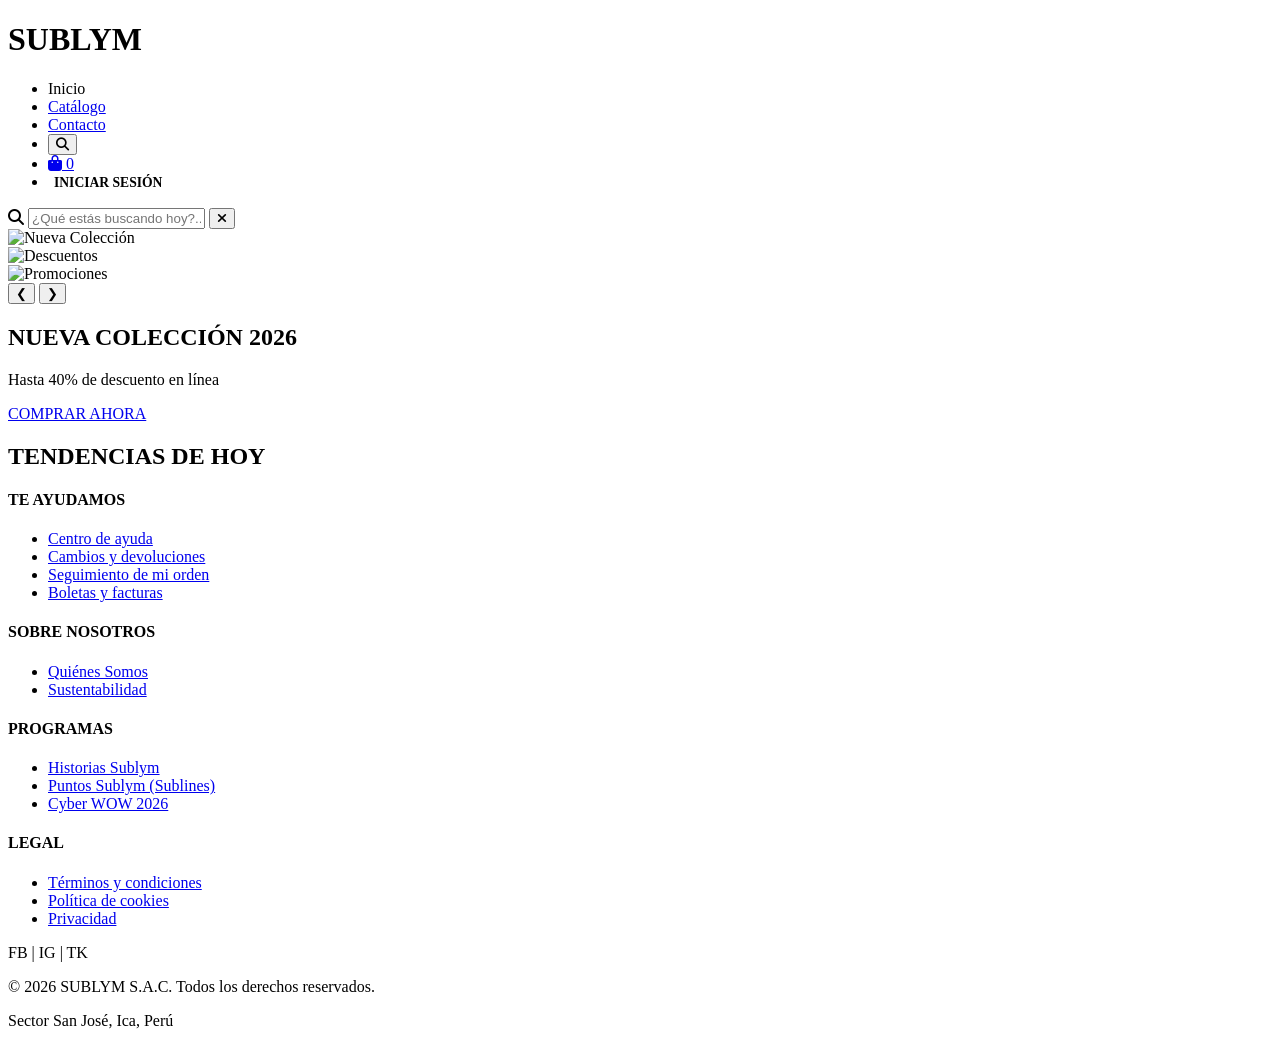
<file: index.html>
<!DOCTYPE html>
<html lang="es" xmlns:th="http://www.thymeleaf.org">
<head>
    <meta charset="UTF-8">
    <meta name="viewport" content="width=device-width, initial-scale=1.0">
    <title>Sublym</title>
    <link rel="stylesheet" th:href="index.css">
    <link rel="preconnect" href="https://fonts.googleapis.com">
    <link rel="preconnect" href="https://fonts.gstatic.com" crossorigin>
    <link href="https://fonts.googleapis.com/css2?family=Inter:wght@300;400;600&family=Montserrat:wght@700;800;900&display=swap" rel="stylesheet">
    <link rel="stylesheet" href="https://cdnjs.cloudflare.com/ajax/libs/font-awesome/6.4.0/css/all.min.css">
</head>
<body>
    <header>
        <div class="header-container">
            <a th:href="@{/}" class="logo-link">
                <h1>SUBLYM</h1>
            </a>
            <nav>
                <ul>
                    <li><a th:href="@{/}">Inicio</a></li>
                    <li><a href="#">Catálogo</a></li>
                    <li><a href="#">Contacto</a></li>
                    <li class="nav-accion-item">
                        <button id="btn-abrir-buscador" class="icon-btn" aria-label="Buscar">
                            <i class="fa-solid fa-magnifying-glass"></i>
                        </button>
                    </td>
                    <li>
                        <a href="#" class="nav-carrito">
                            <i class="fa-solid fa-bag-shopping"></i>
                            <span id="cart-count">0</span>
                        </a>
                    </li>
                    <li id="menu-sesion-item">
                        <button id="btn-abrir-login" style="background:transparent; border:none; cursor:pointer; font-weight:600; text-transform:uppercase; font-size:0.85rem; font-family: inherit;">Iniciar Sesión</button>
                    </li>
                </ul>
            </nav>
        </div>
        <div id="barra-busqueda-desplegable" class="search-overlay-bar">
            <div class="search-inner-container">
                <i class="fa-solid fa-magnifying-glass search-input-icon"></i>
                <input type="text" id="inputBuscador" placeholder="¿Qué estás buscando hoy?...">
                <button id="btn-cerrar-buscador" class="close-search-btn">
                    <i class="fa-solid fa-xmark"></i>
                </button>
            </div>
        </div>
    </header>

    <section class="carrusel-container">
        <div class="carrusel-pista">
            <div class="carrusel-item">
                <picture>
                    <source media="(max-width: 768px)" th:srcset="@{/Imagenes/carrusel1m.png}">
                    <img th:src="@{/Imagenes/carrusel1.png}" alt="Nueva Colección">
                </picture>
            </div>
            <div class="carrusel-item">
                <picture>
                    <source media="(max-width: 768px)" th:srcset="@{/Imagenes/carrusel2m.png}">
                    <img th:src="@{/Imagenes/carrusel2.png}" alt="Descuentos">
                </picture>
            </div>
            <div class="carrusel-item">
                <picture>
                    <source media="(max-width: 768px)" th:srcset="@{/Imagenes/carrusel3m.png}">
                    <img th:src="@{/Ima-genes/carrusel3.png}" alt="Promociones">
                </picture>
            </div>
        </div>
        <button class="flecha anterior">&#10094;</button>
        <button class="flecha siguiente">&#10095;</button>
    </section>

    <main>
        <section class="hero">
            <div class="hero-contenido">
                <h2 class="hero-titulo">NUEVA COLECCIÓN 2026</h2>
                <p class="hero-subtitulo">Hasta 40% de descuento en línea</p>
                <a href="#" class="hero-boton">COMPRAR AHORA</a>
            </div>
        </section>

        <h2 class="titulo-seccion">TENDENCIAS DE HOY</h2>
        <section id="contenedor-tendencias" class="productos-destacados">
        </section>
    </main>

    <div id="modal-auth" class="modal" style="display: none;">
        <div class="modal-contenido">
            <span id="btn-cerrar-modal" class="close-btn">&times;</span>
            
            <div id="seccion-login">
                <h2>Iniciar Sesión</h2>
                <form id="form-login">
                    <div class="form-group">
                        <label>Correo Electrónico</label>
                        <input type="email" id="login-correo" required>
                    </div>
                    <div class="form-group">
                        <label>Contraseña</label>
                        <input type="password" id="login-contrasenia" required>
                    </div>
                    <button type="submit" class="btn-submit">Ingresar</button>
                </form>
                <p class="cambio-auth">¿No tienes cuenta? <span id="link-ir-registro">Regístrate</span></p>
            </div>

            <div id="seccion-registro" style="display: none;">
                <h2>Registrarse</h2>
                <form th:action="@{/auth/registro}" method="POST">
                    <div class="form-group">
                        <label>Nombre Completo</label>
                        <input type="text" name="nombre" required>
                    </div>
                    <div class="form-group">
                        <label>Correo Electrónico</label>
                        <input type="email" name="correo" required>
                    </div>
                    <div class="form-group">
                        <label>Contraseña</label>
                        <input type="password" name="contrasenia" required>
                    </div>
                    <button type="submit" class="btn-submit">Crear Cuenta</button>
                </form>
                <p class="cambio-auth">¿Ya tienes cuenta? <span id="link-ir-login">Inicia Sesión</span></p>
            </div>

            <div id="seccion-2fa" style="display: none;">
                <h2>Autenticación de 2 Pasos</h2>
                <p>Se ha enviado un código de verificación a su consola del servidor.</p>
                <form id="form-2fa">
                    <div class="form-group">
                        <label>Código de Seguridad (6 dígitos)</label>
                        <input type="text" id="token-2fa" maxlength="6" required>
                    </div>
                    <button type="submit" class="btn-submit">Verificar Código</button>
                </form>
            </div>
        </div>
    </div>

    <footer>
        <div class="footer-container">
            <div class="footer-col">
                <h4>TE AYUDAMOS</h4>
                <ul>
                    <li><a href="#">Centro de ayuda</a></li>
                    <li><a href="#">Cambios y devoluciones</a></li>
                    <li><a href="#">Seguimiento de mi orden</a></li>
                    <li><a href="#">Boletas y facturas</a></li>
                </ul>
            </div>
            <div class="footer-col">
                <h4>SOBRE NOSOTROS</h4>
                <ul>
                    <li><a href="#">Quiénes Somos</a></li>
                    <li><a href="#">Sustentabilidad</a></li>
                </ul>
            </div>
            <div class="footer-col">
                <h4>PROGRAMAS</h4>
                <ul>
                    <li><a href="#">Historias Sublym</a></li>
                    <li><a href="#">Puntos Sublym (Sublines)</a></li>
                    <li><a href="#">Cyber WOW 2026</a></li>
                </ul>
            </div>
            <div class="footer-col">
                <h4>LEGAL</h4>
                <ul>
                    <li><a href="#">Términos y condiciones</a></li>
                    <li><a href="#">Política de cookies</a></li>
                    <li><a href="#">Privacidad</a></li>
                </ul>
                <div class="redes-sociales">
                    <span>FB</span> | <span>IG</span> | <span>TK</span>
                </div>
            </div>
        </div>
        <div class="footer-bottom">
            <p>&copy; 2026 SUBLYM S.A.C. Todos los derechos reservados.</p>
            <p>Sector San José, Ica, Perú</p>
        </div>
    </footer>
</body>
</html>
</file>
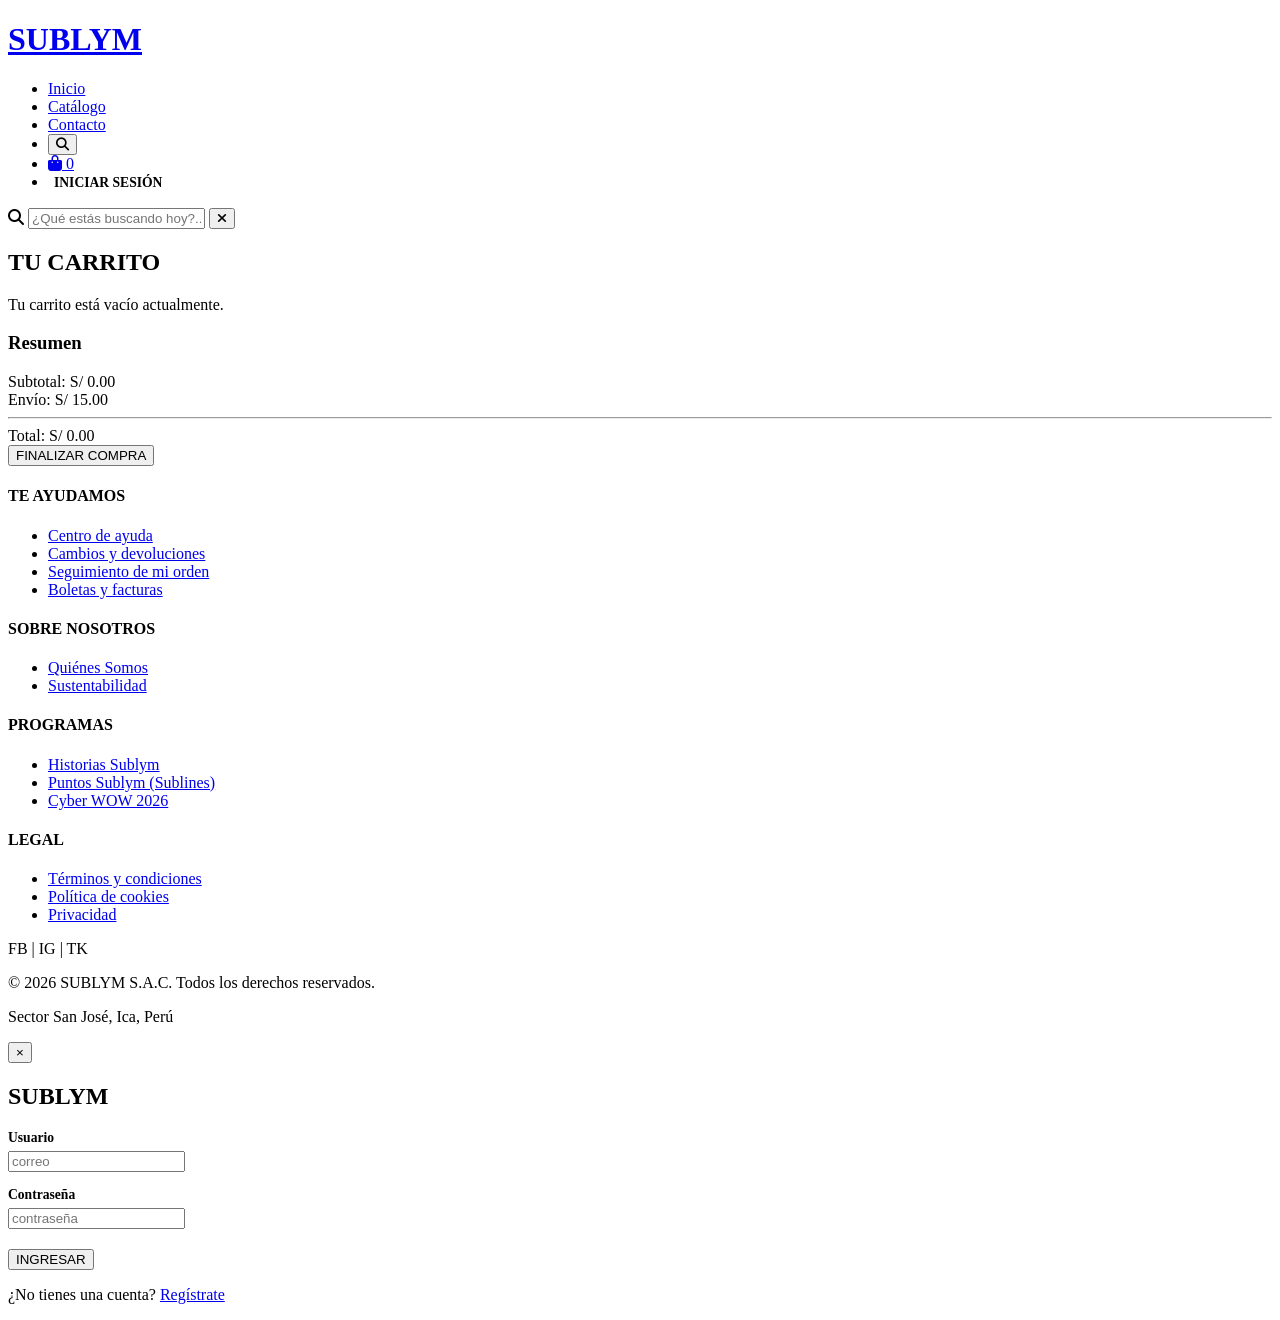
<file: carrito.html>
<!DOCTYPE html>
<html lang="es">
<head>
    <meta charset="UTF-8">
    <meta name="viewport" content="width=device-width, initial-scale=1.0">
    <title>Mi Carrito | SUBLYM</title>
    <link rel="stylesheet" href="estilo.css">


    <link href="https://fonts.googleapis.com/css2?family=Inter:wght@300;400;600&family=Montserrat:wght@700;800;900&display=swap" rel="stylesheet">

    <link rel="stylesheet" href="https://cdnjs.cloudflare.com/ajax/libs/font-awesome/6.4.0/css/all.min.css">
</head>
<body>

<header>
    <div class="header-container">
        <a href="index.html" class="logo-link">
            <h1>SUBLYM</h1>
        </a>

        <nav>
            <ul>
                <li><a href="index.html">Inicio</a></li>
                <li><a href="categorias.html">Catálogo</a></li>
                <li><a href="contacto.html">Contacto</a></li>

                <li class="nav-accion-item">
                    <button id="btn-abrir-buscador" class="icon-btn" aria-label="Buscar">
                        <i class="fa-solid fa-magnifying-glass"></i>
                    </button>
                </li>

                <li>
                    <a href="carrito.html" class="nav-carrito">
                        <i class="fa-solid fa-bag-shopping"></i>
                        <span id="cart-count">0</span>
                    </a>
                </li>
                <li id="menu-sesion-item">
    <button id="btn-abrir-login" style="background:transparent; border:none; cursor:pointer; font-weight:600; text-transform:uppercase; 
    font-size:0.85rem; font-family: inherit;">Iniciar Sesión</button></li>
            </ul>
        </nav>
    </div>

    <div id="barra-busqueda-desplegable" class="search-overlay-bar">
        <div class="search-inner-container">
            <i class="fa-solid fa-magnifying-glass search-input-icon"></i>
            <input
                type="text"
                id="inputBuscador"
                placeholder="¿Qué estás buscando hoy?...">
            <button id="btn-cerrar-buscador" class="close-search-btn">
                <i class="fa-solid fa-xmark"></i>
            </button>
        </div>
    </div>
</header>


<main class="carrito-main">
    <h2>TU CARRITO</h2>

    <div class="carrito-container">
        <div id="items-carrito">
            <p class="carrito-vacio">
                Tu carrito está vacío actualmente.
            </p>
        </div>

        <div class="resumen-compra">
            <h3>Resumen</h3>

            <div class="fila-resumen">
                <span>Subtotal:</span>
                <span id="subtotal">S/ 0.00</span>
            </div>

            <div class="fila-resumen">
                <span>Envío:</span>
                <span>S/ 15.00</span>
            </div>

            <hr>

            <div class="fila-resumen total">
                <span>Total:</span>
                <span id="total-final">S/ 0.00</span>
            </div>

            <button class="btn-pagar">FINALIZAR COMPRA</button>
        </div>
    </div>
</main>


<footer>
    <div class="footer-container">
        <div class="footer-col">
            <h4>TE AYUDAMOS</h4>
            <ul>
                <li><a href="#">Centro de ayuda</a></li>
                <li><a href="#">Cambios y devoluciones</a></li>
                <li><a href="#">Seguimiento de mi orden</a></li>
                <li><a href="#">Boletas y facturas</a></li>
            </ul>
        </div>

        <div class="footer-col">
            <h4>SOBRE NOSOTROS</h4>
            <ul>
                <li><a href="#">Quiénes Somos</a></li>
                <li><a href="#">Sustentabilidad</a></li>
            </ul>
        </div>

        <div class="footer-col">
            <h4>PROGRAMAS</h4>
            <ul>
                <li><a href="#">Historias Sublym</a></li>
                <li><a href="#">Puntos Sublym (Sublines)</a></li>
                <li><a href="#">Cyber WOW 2026</a></li>
            </ul>
        </div>

        <div class="footer-col">
            <h4>LEGAL</h4>
            <ul>
                <li><a href="#">Términos y condiciones</a></li>
                <li><a href="#">Política de cookies</a></li>
                <li><a href="#">Privacidad</a></li>
            </ul>

            <div class="redes-sociales">
                <span>FB</span> | <span>IG</span> | <span>TK</span>
            </div>
        </div>
    </div>

    <div class="footer-bottom">
        <p>&copy; 2026 SUBLYM S.A.C. Todos los derechos reservados.</p>
        <p>Sector San José, Ica, Perú</p>
    </div>
</footer>
<div id="modal-login" class="modal-overlay">
    <div class="modal-content">
        <button id="btn-cerrar-modal" class="close-modal-btn">&times;</button>
        
        <h2>SUBLYM</h2>
        
        <form id="form-login-modal">
            <div style="margin-bottom: 15px; text-align: left;">
                <label style="display:block; margin-bottom:5px; font-weight:600; font-size:0.85rem;">Usuario</label>
                <input type="text" id="modal-username" placeholder="correo" required>
            </div>
            <div style="margin-bottom: 20px; text-align: left;">
                <label style="display:block; margin-bottom:5px; font-weight:600; font-size:0.85rem;">Contraseña</label>
                <input type="password" id="modal-password" placeholder="contraseña" required>
            </div>
            
            <button type="submit" class="btn-ingresar-premium">INGRESAR</button>
            
            <p class="texto-registro-modal">
                ¿No tienes una cuenta? <a href="#" id="link-registrar-simulado" onclick="alert('Todavia no hay eso :V')">Regístrate</a>
            </p>
        </form>
        
        <p id="modal-error-login" style="color: #ef4444; font-size: 0.85rem; margin-top: 15px; display: none;">Credenciales incorrectas.</p>
    </div>
</div>

<script src="script.js"></script>

</body>
</html>
</file>
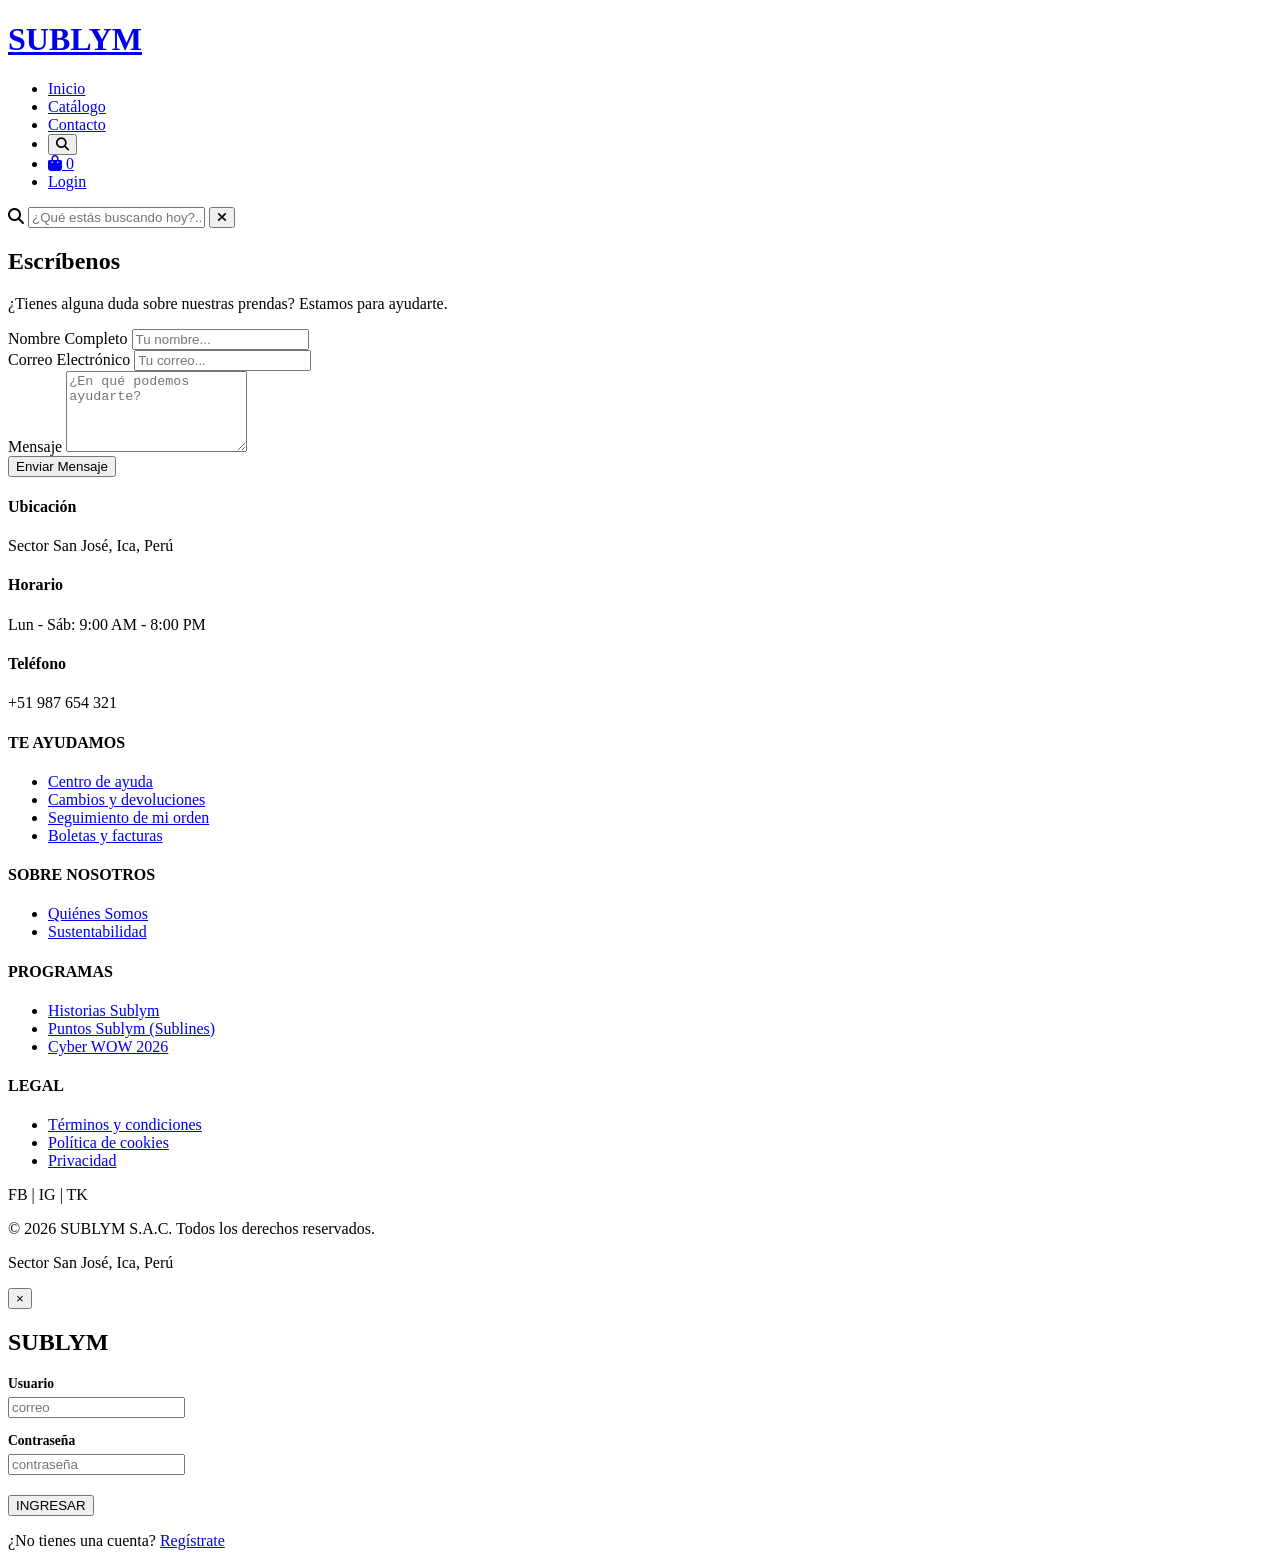
<file: contacto.html>
<!DOCTYPE html>
<html lang="es">
<head>
    <meta charset="UTF-8">
    <meta name="viewport" content="width=device-width, initial-scale=1.0">
    <title>Contáctanos | SUBLYM</title>
    <link rel="stylesheet" href="estilo.css">

    <link rel="preconnect" href="https://fonts.googleapis.com">
    <link rel="preconnect" href="https://fonts.gstatic.com" crossorigin>
    <link href="https://fonts.googleapis.com/css2?family=Inter:wght@300;400;600&family=Montserrat:wght@700;800;900&display=swap" rel="stylesheet">

  
    <link rel="stylesheet" href="https://cdnjs.cloudflare.com/ajax/libs/font-awesome/6.4.0/css/all.min.css">
</head>
<body>


<header>
    <div class="header-container">
        <a href="index.html" class="logo-link">
            <h1>SUBLYM</h1>
        </a>

        <nav>
            <ul>
                <li><a href="index.html">Inicio</a></li>
                <li><a href="categorias.html">Catálogo</a></li>
                <li><a href="contacto.html">Contacto</a></li>

                <li class="nav-accion-item">
                    <button id="btn-abrir-buscador" class="icon-btn" aria-label="Buscar">
                        <i class="fa-solid fa-magnifying-glass"></i>
                    </button>
                </li>

                <li>
                    <a href="carrito.html" class="nav-carrito">
                        <i class="fa-solid fa-bag-shopping"></i>
                        <span id="cart-count">0</span>
                    </a>
                </li>
                 <li><a href="login.html">Login</a></li>
            </ul>
        </nav>
    </div>


    <div id="barra-busqueda-desplegable" class="search-overlay-bar">
        <div class="search-inner-container">
            <i class="fa-solid fa-magnifying-glass search-input-icon"></i>
            <input
                type="text"
                id="inputBuscador"
                placeholder="¿Qué estás buscando hoy?...">
            <button id="btn-cerrar-buscador" class="close-search-btn">
                <i class="fa-solid fa-xmark"></i>
            </button>
        </div>
    </div>
</header>


<main class="main-contacto">
    <section class="contacto-container">
        <h2>Escríbenos</h2>

        <p class="contacto-descripcion">
            ¿Tienes alguna duda sobre nuestras prendas? Estamos para ayudarte.
        </p>

        <form action="#">
            <div class="form-group">
                <label for="nombre">Nombre Completo</label>
                <input
                    type="text"
                    id="nombre"
                    placeholder="Tu nombre..."
                    required>
            </div>

            <div class="form-group">
                <label for="email">Correo Electrónico</label>
                <input
                    type="email"
                    id="email"
                    placeholder="Tu correo..."
                    required>
            </div>

            <div class="form-group">
                <label for="mensaje">Mensaje</label>
                <textarea
                    id="mensaje"
                    rows="5"
                    placeholder="¿En qué podemos ayudarte?"></textarea>
            </div>

            <button type="submit">Enviar Mensaje</button>
        </form>

        <div class="info-tienda">
            <div>
                <h4>Ubicación</h4>
                <p>Sector San José, Ica, Perú</p>
            </div>

            <div>
                <h4>Horario</h4>
                <p>Lun - Sáb: 9:00 AM - 8:00 PM</p>
            </div>

            <div>
                <h4>Teléfono</h4>
                <p>+51 987 654 321</p>
            </div>
        </div>
    </section>
</main>


<footer>
    <div class="footer-container">
        <div class="footer-col">
            <h4>TE AYUDAMOS</h4>
            <ul>
                <li><a href="#">Centro de ayuda</a></li>
                <li><a href="#">Cambios y devoluciones</a></li>
                <li><a href="#">Seguimiento de mi orden</a></li>
                <li><a href="#">Boletas y facturas</a></li>
            </ul>
        </div>

        <div class="footer-col">
            <h4>SOBRE NOSOTROS</h4>
            <ul>
                <li><a href="#">Quiénes Somos</a></li>
                <li><a href="#">Sustentabilidad</a></li>
            </ul>
        </div>

        <div class="footer-col">
            <h4>PROGRAMAS</h4>
            <ul>
                <li><a href="#">Historias Sublym</a></li>
                <li><a href="#">Puntos Sublym (Sublines)</a></li>
                <li><a href="#">Cyber WOW 2026</a></li>
            </ul>
        </div>

        <div class="footer-col">
            <h4>LEGAL</h4>
            <ul>
                <li><a href="#">Términos y condiciones</a></li>
                <li><a href="#">Política de cookies</a></li>
                <li><a href="#">Privacidad</a></li>
            </ul>

            <div class="redes-sociales">
                <span>FB</span> | <span>IG</span> | <span>TK</span>
            </div>
        </div>
    </div>

    <div class="footer-bottom">
        <p>&copy; 2026 SUBLYM S.A.C. Todos los derechos reservados.</p>
        <p>Sector San José, Ica, Perú</p>
    </div>
</footer>
<div id="modal-login" class="modal-overlay">
    <div class="modal-content">
        <button id="btn-cerrar-modal" class="close-modal-btn">&times;</button>
        
        <h2>SUBLYM</h2>
        
        <form id="form-login-modal">
            <div style="margin-bottom: 15px; text-align: left;">
                <label style="display:block; margin-bottom:5px; font-weight:600; font-size:0.85rem;">Usuario</label>
                <input type="text" id="modal-username" placeholder="correo" required>
            </div>
            <div style="margin-bottom: 20px; text-align: left;">
                <label style="display:block; margin-bottom:5px; font-weight:600; font-size:0.85rem;">Contraseña</label>
                <input type="password" id="modal-password" placeholder="contraseña" required>
            </div>
            
            <button type="submit" class="btn-ingresar-premium">INGRESAR</button>
            
            <p class="texto-registro-modal">
                ¿No tienes una cuenta? <a href="#" id="link-registrar-simulado" onclick="alert('Todavia no hay eso :V')">Regístrate</a>
            </p>
        </form>
        
        <p id="modal-error-login" style="color: #ef4444; font-size: 0.85rem; margin-top: 15px; display: none;">Credenciales incorrectas.</p>
    </div>
</div>

<script src="script.js"></script>

</body>
</html>
</file>
<file: index.css>
/* 
   1. CONFIGURACIÓN, VARIABLES Y RESETEO 
 */ 
@import 
url('https://fonts.googleapis.com/css2?family=Inter:wght@300;400;600&family=Montserrat:w 
ght@700;800;900&display=swap'); 

 

:root { 
    --fuente-titulos: 'Montserrat', sans-serif; 
    --fuente-cuerpo: 'Inter', sans-serif; 
    --negro-zara: #111111; 
    --gris-suave: #f5f5f7; 
    --acentos: #ec4899;  
    --texto-secundario: #6e6e73; 
    --shadow-premium: 0 20px 40px rgba(0, 0, 0, 0.06); 
    --transition: all 0.4s cubic-bezier(0.165, 0.84, 0.44, 1); 
} 

 

* { 
    margin: 0; 
    padding: 0; 
    box-sizing: border-box; 
    -webkit-font-smoothing: antialiased; 
} 

 

body { 
    font-family: var(--fuente-cuerpo); 
    background-color: var(--gris-suave); 
    color: var(--negro-zara); 
    line-height: 1.6; 
    overflow-x: hidden; 


} 

 

/*  
   2. HEADER, NAVEGACIÓN Y BUSCADOR DESPLEGABLE 
 */ 
header { 
    background: rgba(255, 255, 255, 0.95); 
    backdrop-filter: blur(20px); 
    position: sticky; 
    top: 0; 
    z-index: 1000; 
    padding: 0; 
    border-bottom: 1px solid rgba(0,0,0,0.06); 
} 

 

.header-container { 
    max-width: 1400px; 
    margin: 0 auto; 
    display: flex; 
    justify-content: space-between; 
    align-items: center; 
    padding: 0 40px; 
    height: 80px; 
} 

 

.logo-link { 
    text-decoration: none; 
    color: var(--negro-zara); 
} 

 

header h1 { 


    font-family: var(--fuente-titulos); 
    font-weight: 900; 
    letter-spacing: 3px; 
    font-size: 1.5rem; 
    margin: 0; 
} 

 

nav ul { 
    list-style: none; 
    display: flex; 
    gap: 30px; 
    align-items: center; 
} 

 

nav a, nav a:visited { 
    text-decoration: none; 
    color: var(--negro-zara); 
    font-weight: 600; 
    font-size: 0.85rem; 
    text-transform: uppercase; 
    letter-spacing: 1.5px; 
    transition: var(--transition); 
} 

 

nav a:hover {  
    color: var(--texto-secundario);  
} 

 

/* Botones de iconos */ 
.icon-btn { 
    background: transparent; 


    border: none; 
    color: var(--negro-zara); 
    font-size: 1.1rem; 
    cursor: pointer; 
    padding: 8px; 
    width: auto; 
    transition: var(--transition); 
    display: flex; 
    align-items: center; 
    justify-content: center; 
} 

 

.icon-btn:hover { 
    background: transparent; 
    color: var(--texto-secundario); 
    transform: scale(1.08); 
} 

 

/* Carrito en barra de navegación */ 
.nav-carrito, .nav-carrito:visited { 
    display: flex; 
    align-items: center; 
    gap: 8px; 
    background: var(--negro-zara); 
    color: #ffffff !important; 
    padding: 10px 18px; 
    border-radius: 30px; 
    font-size: 0.8rem; 
    transition: var(--transition); 
} 

 


.nav-carrito:hover { 
    background: #333333; 
    transform: translateY(-2px); 
} 

 

#cart-count { 
    background: #ffffff; 
    color: var(--negro-zara); 
    font-size: 0.7rem; 
    font-weight: 800; 
    padding: 1px 6px; 
    border-radius: 50%; 
    display: inline-block; 
    min-width: 18px; 
    text-align: center; 
} 

 

/* Overlay de la barra de búsqueda */ 
.search-overlay-bar { 
    position: absolute; 
    top: 100%; 
    left: 0; 
    width: 100%; 
    background: #ffffff; 
    box-shadow: 0 10px 30px rgba(0,0,0,0.08); 
    padding: 15px 40px; 
    display: none; 
    border-top: 1px solid #f0f0f0; 
} 

 

.search-overlay-bar.activo { 


    display: block; 
    animation: slideDown 0.3s ease-out forwards; 
} 

 

.search-inner-container { 
    max-width: 800px; 
    margin: 0 auto; 
    display: flex; 
    align-items: center; 
    position: relative; 
} 

 

.search-input-icon { 
    position: absolute; 
    left: 15px; 
    color: var(--texto-secundario); 
    font-size: 1rem; 
} 

 

#inputBuscador { 
    width: 100%; 
    padding: 12px 50px; 
    border: 1px solid #e2e8f0; 
    border-radius: 30px; 
    outline: none; 
    font-family: var(--fuente-cuerpo); 
    font-size: 0.95rem; 
    background-color: var(--gris-suave); 
    transition: var(--transition); 
} 

 


#inputBuscador:focus { 
    border-color: var(--negro-zara); 
    background-color: #ffffff; 
    box-shadow: 0 0 0 4px rgba(0,0,0,0.03); 
} 

 

.close-search-btn { 
    position: absolute; 
    right: 15px; 
    background: transparent; 
    border: none; 
    color: var(--texto-secundario); 
    font-size: 1.2rem; 
    cursor: pointer; 
    width: auto; 
    padding: 5px; 
} 

 

.close-search-btn:hover { 
    color: var(--negro-zara); 
    background: transparent; 
} 

 

@keyframes slideDown { 
    from { transform: translateY(-10px); opacity: 0; } 
    to { transform: translateY(0); opacity: 1; } 
} 

 

/*  
   3. SECCIÓN HERO PRINCIPAL Y TEXTOS PREMIUM 
 */ 


.hero { 
    height: 75vh; 
    background: linear-gradient(rgba(0, 0, 0, 0.4), rgba(0, 0, 0, 0.4)), 
                url('https://images.unsplash.com/photo-1441986300917-
64674bd600d8?auto=format&fit=crop&q=80&w=2070') center/cover no-repeat; 
    display: flex; 
    align-items: center; 
    justify-content: center; 
    color: white; 
    text-align: center; 
} 

 

.hero-contenido { 
    max-width: 900px; 
    padding: 20px; 
} 

 

.hero-titulo { 
    font-family: var(--fuente-titulos); 
    font-size: 4rem; 
    font-weight: 900; 
    letter-spacing: 2px; 
    margin-bottom: 10px; 
    text-shadow: 2px 2px 8px rgba(0, 0, 0, 0.6); 
    text-transform: uppercase; 
} 

 

.hero-subtitulo { 
    font-size: 1.4rem; 
    font-weight: 400; 
    text-transform: uppercase; 


    letter-spacing: 4px; 
} 

 

.hero-boton { 
    display: inline-block; 
    margin-top: 30px; 
    padding: 16px 45px; 
    background: white; 
    color: black; 
    text-decoration: none; 
    font-weight: 800; 
    text-transform: uppercase; 
    border-radius: 2px; 
    transition: all 0.3s ease; 
} 

 

.hero-boton:hover { 
    background: #111; 
    color: white; 
    transform: translateY(-2px); 
} 

 

/* Variante Hero Container (Mosaico) */ 

 

 

 

 

 

 

 

 

 

 

 

 


/* Mosaico orgánico de imágenes */ 

 

 

 

 

 

 

 

 

.carrusel-pista { 
    display: flex; 
    transition: transform 0.6s cubic-bezier(0.165, 0.84, 0.44, 1); 
    height: 100%; 
} 

 

.carrusel-item { 
    min-width: 100%; 
    position: relative; 
    height: 100%; 
} 

 

/* Asegurar que el contenedor picture ocupe todo el espacio en PC */ 
.carrusel-item picture { 
    display: block; 
    width: 100%; 
    height: 100%; 
} 

 

.carrusel-item img { 
    width: 100%; 
    height: 100%; 
    object-fit: cover; 
    object-position: center; 
    opacity: 1; 


} 

 

.carrusel-info { 
    position: absolute; 
    bottom: 50px; 
    left: 50px; 
    color: white; 
    text-shadow: 0 2px 10px rgba(0,0,0,0.5); 
    z-index: 5; 
} 

 

.flecha { 
    position: absolute; 
    top: 50%; 
    transform: translateY(-50%); 
    background: rgba(255, 255, 255, 0.7); 
    border: none; 
    color: var(--negro-zara); 
    font-size: 1.5rem; 
    padding: 12px 18px; 
    cursor: pointer; 
    z-index: 10; 
    transition: var(--transition); 
    width: auto; 
    border-radius: 4px; 
    box-shadow: 0 4px 12px rgba(0,0,0,0.1); 
} 

 

.flecha:hover {  
    background: var(--negro-zara);  
    color: white; 


} 
.anterior { left: 20px; } 
.siguiente { right: 20px; } 

 

/*  
   7.  GRILLA DE PRODUCTOS (CATÁLOGO) 
 */ 
#catalogo, .catalogo-grid { 
    max-width: 1300px; 
    margin: 0 auto; 
    padding: 60px 20px; 
    display: grid; 
    grid-template-columns: repeat(auto-fit, minmax(260px, 1fr)); 
    gap: 40px; 
} 

 

/* Tarjeta individual de artículo */ 
article { 
    background: #ffffff; 
    border-radius: 8px;  
    padding: 0; 
    display: flex; 
    flex-direction: column; 
    overflow: hidden; 
    transition: transform 0.5s cubic-bezier(0.165, 0.84, 0.44, 1),  
                box-shadow 0.5s cubic-bezier(0.165, 0.84, 0.44, 1); 
} 

 

article:hover { 
    transform: translateY(-10px); 
    box-shadow: 0 30px 60px rgba(0, 0, 0, 0.08); 


} 

 

article img { 
    width: 100%; 
    height: 400px; 
    object-fit: cover; 
    background-color: #f9f9f9; 
    margin-bottom: 0; 
    transition: transform 0.6s cubic-bezier(0.165, 0.84, 0.44, 1); 
} 

 

article:hover img { 
    transform: scale(1.04); 
} 

 

article h3, article .precio, article button { 
    padding: 0 20px; 
} 

 

article h3 { 
    font-family: var(--fuente-cuerpo); 
    font-size: 0.95rem; 
    font-weight: 500; 
    color: #2d2d2d; 
    margin-top: 20px; 
    text-transform: none; 
    letter-spacing: 0.3px; 
} 

 

.precio { 
    font-family: var(--fuente-titulos); 


    font-size: 1.15rem; 
    font-weight: 700; 
    color: var(--negro-zara); 
    margin: 8px 0 20px 0; 
} 

 

article button, .btn-add { 
    background: transparent; 
    color: var(--negro-zara); 
    border: none; 
    border-top: 1px solid #ebebeb; 
    padding: 16px; 
    width: 100%; 
    font-family: var(--fuente-titulos); 
    font-weight: 700; 
    text-transform: uppercase; 
    font-size: 0.75rem; 
    letter-spacing: 1px; 
    cursor: pointer; 
    margin-top: auto; 
    transition: var(--transition); 
} 

 

article button:hover, .btn-add:hover { 
    background: var(--negro-zara); 
    color: #ffffff; 
} 

 

/*  
   9.  FOOTER INSTITUCIONAL 
 */ 


footer { 
    background-color: #1a1a1a; 
    color: #ffffff; 
    padding: 60px 0 20px 0; 
    margin-top: 50px; 
    font-family: var(--fuente-cuerpo); 
} 

 

.footer-container { 
    max-width: 1400px; 
    margin: 0 auto; 
    display: flex; 
    justify-content: space-between; 
    align-items: flex-start; 
    padding: 0 40px; 
    flex-wrap: wrap; 
    gap: 30px; 
} 

 

.footer-col { 
    flex: 1; 
    min-width: 220px; 
} 

 

.footer-col h4 { 
    font-family: var(--fuente-titulos); 
    font-size: 0.85rem; 
    font-weight: 700; 
    margin-bottom: 25px; 
    letter-spacing: 1px; 
    color: #ffffff; 


    text-transform: uppercase; 
} 

 

.footer-col ul { 
    list-style: none; 
    padding: 0; 
    margin: 0; 
} 

 

.footer-col ul li { 
    margin-bottom: 12px; 
} 

 

.footer-col ul li a { 
    color: #b0b0b0; 
    text-decoration: none; 
    font-size: 0.85rem; 
    transition: var(--transition); 
    display: inline-block; 
} 

 

.footer-col ul li a:hover { 
    color: var(--acentos); 
    transform: translateX(3px); 
} 

 

.footer-socials, .redes-sociales { 
    display: flex; 
    gap: 15px; 
    font-family: var(--fuente-titulos); 
    font-size: 0.85rem; 


    font-weight: 700; 
    color: #b0b0b0; 
} 

 

.footer-bottom { 
    max-width: 1400px; 
    margin: 50px auto 0 auto; 
    padding: 20px 40px 0 40px; 
    border-top: 1px solid rgba(255, 255, 255, 0.08); 
    text-align: center; 
} 

 

.footer-bottom p { 
    font-size: 0.75rem; 
    color: #777; 
    margin-bottom: 5px; 
    letter-spacing: 0.5px; 
} 

 

/*  
   11.  MEDIA QUERIES (RESPONSIVIDAD SÓLIDA) 
 */ 
@media (max-width: 1024px) { 
     
@media (max-width: 768px) { 
    .header-container {  
        flex-direction: column;  
        height: auto;  
        padding: 20px;  
        gap: 15px;  
    } 


    nav ul { 
        gap: 15px; 
    } 
    nav a { 
        font-size: 0.75rem; 
        letter-spacing: 0.5px; 
    } 
    .nav-carrito { 
        padding: 8px 12px; 
    } 
    @media (max-width: 480px) { 
     

 

/* Fondo oscuro translúcido que cubre toda la pantalla */ 
.modal-overlay { 
    position: fixed; 
    top: 0; 
    left: 0; 
    width: 100%; 
    height: 100%; 
    background: rgba(0, 0, 0, 0.5); /* Color negro con 50% de transparencia */ 
    backdrop-filter: blur(8px);    /* Desenfoque del fondo (catálogo, inicio, etc.) */ 
    display: flex; 
    justify-content: center; 
    align-items: center; 
    z-index: 9999;                 /* Asegura que esté por encima de absolutamente todo */ 
    opacity: 0; 
    pointer-events: none; 
    transition: all 0.4s ease; 
} 

 


/* Cuando se le añade la clase .activo, se muestra */ 
.modal-overlay.activo { 
    opacity: 1; 
    pointer-events: auto; 
} 

 

/* El cuadro blanco del formulario */ 
.modal-content { 
    background: white; 
    padding: 40px; 
    border-radius: 8px; 
    width: 90%; 
    max-width: 400px; 
    text-align: center; 
    position: relative; 
    transform: translateY(-50px); 
    transition: all 0.4s ease; 
} 

 

/* Animación para que el cuadro baje suavemente al abrirse */ 
.modal-overlay.activo .modal-content { 
    transform: translateY(0); 
} 

 

/* Botón 'X' para cerrar */ 
.close-modal-btn { 
    position: absolute; 
    top: 15px; 
    right: 20px; 
    background: transparent; 
    border: none; 


    font-size: 2rem; 
    cursor: pointer; 
    line-height: 1; 
} 

 

/* --- ESTILOS PREMIUM PARA EL MODAL DE LOGIN --- */ 

 

/* Título principal con máxima negrura y espaciado estilo Zara */ 
.modal-content h2 { 
    font-family: var(--fuente-titulos), 'Arial Black', sans-serif; 
    font-weight: 900; 
    letter-spacing: 3px; 
    font-size: 1.8rem; 
    margin-bottom: 25px; 
    color: #000; 
} 

 

/* Campos de texto redondeados elegantes */ 
.modal-content input[type="text"], 
.modal-content input[type="password"] { 
    width: 100%; 
    padding: 12px 18px; 
    border: 1px solid #ccc; 
    border-radius: 25px;       /* Redondeado moderno */ 
    font-family: inherit; 
    font-size: 0.95rem; 
    outline: none; 
    box-sizing: border-box; 
    transition: border-color 0.3s ease; 
} 

 


.modal-content input:focus { 
    border-color: #000;        /* Se oscurece el borde al escribir */ 
} 

 

/* Botón Ingresar Premium (Súper Redondeado) */ 
.btn-ingresar-premium { 
    background: #000; 
    color: #fff; 
    border: 1px solid #000; 
    width: 100%; 
    padding: 14px; 
    border-radius: 30px;       /* Bordes curvos */ 
    font-family: var(--fuente-titulos), sans-serif; 
    font-weight: 700; 
    font-size: 0.9rem; 
    letter-spacing: 1px; 
    cursor: pointer; 
    transition: all 0.3s ease; 
    margin-top: 10px; 
} 

 

.btn-ingresar-premium:hover { 
    background: #333; 
    border-color: #333; 
} 

 

/* Texto de invitación al registro abajo del botón */ 
.texto-registro-modal { 
    margin-top: 20px; 
    font-size: 0.85rem; 
    color: #666; 


} 

 

.texto-registro-modal a { 
    color: #000; 
    font-weight: 700; 
    text-decoration: underline; 
    transition: color 0.3s ease; 
} 

 

.texto-registro-modal a:hover { 
    color: #555; 
}}}}
</file>
<file: estilo.css>
/* 
   1. CONFIGURACIÓN, VARIABLES Y RESETEO 
 */ 
@import 
url('https://fonts.googleapis.com/css2?family=Inter:wght@300;400;600&family=Montserrat:w 
ght@700;800;900&display=swap'); 

 

:root { 
    --fuente-titulos: 'Montserrat', sans-serif; 
    --fuente-cuerpo: 'Inter', sans-serif; 
    --negro-zara: #111111; 
    --gris-suave: #f5f5f7; 
    --acentos: #ec4899;  
    --texto-secundario: #6e6e73; 
    --shadow-premium: 0 20px 40px rgba(0, 0, 0, 0.06); 
    --transition: all 0.4s cubic-bezier(0.165, 0.84, 0.44, 1); 
} 

 

* { 
    margin: 0; 
    padding: 0; 
    box-sizing: border-box; 
    -webkit-font-smoothing: antialiased; 
} 

 

body { 
    font-family: var(--fuente-cuerpo); 
    background-color: var(--gris-suave); 
    color: var(--negro-zara); 
    line-height: 1.6; 
    overflow-x: hidden; 


} 

 

/*  
   2. HEADER, NAVEGACIÓN Y BUSCADOR DESPLEGABLE 
 */ 
header { 
    background: rgba(255, 255, 255, 0.95); 
    backdrop-filter: blur(20px); 
    position: sticky; 
    top: 0; 
    z-index: 1000; 
    padding: 0; 
    border-bottom: 1px solid rgba(0,0,0,0.06); 
} 

 

.header-container { 
    max-width: 1400px; 
    margin: 0 auto; 
    display: flex; 
    justify-content: space-between; 
    align-items: center; 
    padding: 0 40px; 
    height: 80px; 
} 

 

.logo-link { 
    text-decoration: none; 
    color: var(--negro-zara); 
} 

 

header h1 { 


    font-family: var(--fuente-titulos); 
    font-weight: 900; 
    letter-spacing: 3px; 
    font-size: 1.5rem; 
    margin: 0; 
} 

 

nav ul { 
    list-style: none; 
    display: flex; 
    gap: 30px; 
    align-items: center; 
} 

 

nav a, nav a:visited { 
    text-decoration: none; 
    color: var(--negro-zara); 
    font-weight: 600; 
    font-size: 0.85rem; 
    text-transform: uppercase; 
    letter-spacing: 1.5px; 
    transition: var(--transition); 
} 

 

nav a:hover {  
    color: var(--texto-secundario);  
} 

 

/* Botones de iconos */ 
.icon-btn { 
    background: transparent; 


    border: none; 
    color: var(--negro-zara); 
    font-size: 1.1rem; 
    cursor: pointer; 
    padding: 8px; 
    width: auto; 
    transition: var(--transition); 
    display: flex; 
    align-items: center; 
    justify-content: center; 
} 

 

.icon-btn:hover { 
    background: transparent; 
    color: var(--texto-secundario); 
    transform: scale(1.08); 
} 

 

/* Carrito en barra de navegación */ 
.nav-carrito, .nav-carrito:visited { 
    display: flex; 
    align-items: center; 
    gap: 8px; 
    background: var(--negro-zara); 
    color: #ffffff !important; 
    padding: 10px 18px; 
    border-radius: 30px; 
    font-size: 0.8rem; 
    transition: var(--transition); 
} 

 


.nav-carrito:hover { 
    background: #333333; 
    transform: translateY(-2px); 
} 

 

#cart-count { 
    background: #ffffff; 
    color: var(--negro-zara); 
    font-size: 0.7rem; 
    font-weight: 800; 
    padding: 1px 6px; 
    border-radius: 50%; 
    display: inline-block; 
    min-width: 18px; 
    text-align: center; 
} 

 

/* Overlay de la barra de búsqueda */ 
.search-overlay-bar { 
    position: absolute; 
    top: 100%; 
    left: 0; 
    width: 100%; 
    background: #ffffff; 
    box-shadow: 0 10px 30px rgba(0,0,0,0.08); 
    padding: 15px 40px; 
    display: none; 
    border-top: 1px solid #f0f0f0; 
} 

 

.search-overlay-bar.activo { 


    display: block; 
    animation: slideDown 0.3s ease-out forwards; 
} 

 

.search-inner-container { 
    max-width: 800px; 
    margin: 0 auto; 
    display: flex; 
    align-items: center; 
    position: relative; 
} 

 

.search-input-icon { 
    position: absolute; 
    left: 15px; 
    color: var(--texto-secundario); 
    font-size: 1rem; 
} 

 

#inputBuscador { 
    width: 100%; 
    padding: 12px 50px; 
    border: 1px solid #e2e8f0; 
    border-radius: 30px; 
    outline: none; 
    font-family: var(--fuente-cuerpo); 
    font-size: 0.95rem; 
    background-color: var(--gris-suave); 
    transition: var(--transition); 
} 

 


#inputBuscador:focus { 
    border-color: var(--negro-zara); 
    background-color: #ffffff; 
    box-shadow: 0 0 0 4px rgba(0,0,0,0.03); 
} 

 

.close-search-btn { 
    position: absolute; 
    right: 15px; 
    background: transparent; 
    border: none; 
    color: var(--texto-secundario); 
    font-size: 1.2rem; 
    cursor: pointer; 
    width: auto; 
    padding: 5px; 
} 

 

.close-search-btn:hover { 
    color: var(--negro-zara); 
    background: transparent; 
} 

 

@keyframes slideDown { 
    from { transform: translateY(-10px); opacity: 0; } 
    to { transform: translateY(0); opacity: 1; } 
} 

 

/*  
   3. SECCIÓN HERO PRINCIPAL Y TEXTOS PREMIUM 
 */ 


.hero { 
    height: 75vh; 
    background: linear-gradient(rgba(0, 0, 0, 0.4), rgba(0, 0, 0, 0.4)), 
                url('https://images.unsplash.com/photo-1441986300917-
64674bd600d8?auto=format&fit=crop&q=80&w=2070') center/cover no-repeat; 
    display: flex; 
    align-items: center; 
    justify-content: center; 
    color: white; 
    text-align: center; 
} 

 

.hero-contenido { 
    max-width: 900px; 
    padding: 20px; 
} 

 

.hero-titulo { 
    font-family: var(--fuente-titulos); 
    font-size: 4rem; 
    font-weight: 900; 
    letter-spacing: 2px; 
    margin-bottom: 10px; 
    text-shadow: 2px 2px 8px rgba(0, 0, 0, 0.6); 
    text-transform: uppercase; 
} 

 

.hero-subtitulo { 
    font-size: 1.4rem; 
    font-weight: 400; 
    text-transform: uppercase; 


    letter-spacing: 4px; 
} 

 

.hero-boton { 
    display: inline-block; 
    margin-top: 30px; 
    padding: 16px 45px; 
    background: white; 
    color: black; 
    text-decoration: none; 
    font-weight: 800; 
    text-transform: uppercase; 
    border-radius: 2px; 
    transition: all 0.3s ease; 
} 

 

.hero-boton:hover { 
    background: #111; 
    color: white; 
    transform: translateY(-2px); 
} 

 

/* Variante Hero Container (Mosaico) */ 

 

 

 

 

 

 

 

 

 

 

 

 


/* Mosaico orgánico de imágenes */ 

 

 

 

 

 

 

 

 

.carrusel-pista { 
    display: flex; 
    transition: transform 0.6s cubic-bezier(0.165, 0.84, 0.44, 1); 
    height: 100%; 
} 

 

.carrusel-item { 
    min-width: 100%; 
    position: relative; 
    height: 100%; 
} 

 

/* Asegurar que el contenedor picture ocupe todo el espacio en PC */ 
.carrusel-item picture { 
    display: block; 
    width: 100%; 
    height: 100%; 
} 

 

.carrusel-item img { 
    width: 100%; 
    height: 100%; 
    object-fit: cover; 
    object-position: center; 
    opacity: 1; 


} 

 

.carrusel-info { 
    position: absolute; 
    bottom: 50px; 
    left: 50px; 
    color: white; 
    text-shadow: 0 2px 10px rgba(0,0,0,0.5); 
    z-index: 5; 
} 

 

.flecha { 
    position: absolute; 
    top: 50%; 
    transform: translateY(-50%); 
    background: rgba(255, 255, 255, 0.7); 
    border: none; 
    color: var(--negro-zara); 
    font-size: 1.5rem; 
    padding: 12px 18px; 
    cursor: pointer; 
    z-index: 10; 
    transition: var(--transition); 
    width: auto; 
    border-radius: 4px; 
    box-shadow: 0 4px 12px rgba(0,0,0,0.1); 
} 

 

.flecha:hover {  
    background: var(--negro-zara);  
    color: white; 


} 
.anterior { left: 20px; } 
.siguiente { right: 20px; } 

 

/*  
   7.  GRILLA DE PRODUCTOS (CATÁLOGO) 
 */ 
#catalogo, .catalogo-grid { 
    max-width: 1300px; 
    margin: 0 auto; 
    padding: 60px 20px; 
    display: grid; 
    grid-template-columns: repeat(auto-fit, minmax(260px, 1fr)); 
    gap: 40px; 
} 

 

/* Tarjeta individual de artículo */ 
article { 
    background: #ffffff; 
    border-radius: 8px;  
    padding: 0; 
    display: flex; 
    flex-direction: column; 
    overflow: hidden; 
    transition: transform 0.5s cubic-bezier(0.165, 0.84, 0.44, 1),  
                box-shadow 0.5s cubic-bezier(0.165, 0.84, 0.44, 1); 
} 

 

article:hover { 
    transform: translateY(-10px); 
    box-shadow: 0 30px 60px rgba(0, 0, 0, 0.08); 


} 

 

article img { 
    width: 100%; 
    height: 400px; 
    object-fit: cover; 
    background-color: #f9f9f9; 
    margin-bottom: 0; 
    transition: transform 0.6s cubic-bezier(0.165, 0.84, 0.44, 1); 
} 

 

article:hover img { 
    transform: scale(1.04); 
} 

 

article h3, article .precio, article button { 
    padding: 0 20px; 
} 

 

article h3 { 
    font-family: var(--fuente-cuerpo); 
    font-size: 0.95rem; 
    font-weight: 500; 
    color: #2d2d2d; 
    margin-top: 20px; 
    text-transform: none; 
    letter-spacing: 0.3px; 
} 

 

.precio { 
    font-family: var(--fuente-titulos); 


    font-size: 1.15rem; 
    font-weight: 700; 
    color: var(--negro-zara); 
    margin: 8px 0 20px 0; 
} 

 

article button, .btn-add { 
    background: transparent; 
    color: var(--negro-zara); 
    border: none; 
    border-top: 1px solid #ebebeb; 
    padding: 16px; 
    width: 100%; 
    font-family: var(--fuente-titulos); 
    font-weight: 700; 
    text-transform: uppercase; 
    font-size: 0.75rem; 
    letter-spacing: 1px; 
    cursor: pointer; 
    margin-top: auto; 
    transition: var(--transition); 
} 

 

article button:hover, .btn-add:hover { 
    background: var(--negro-zara); 
    color: #ffffff; 
} 

 

/*  
   9.  FOOTER INSTITUCIONAL 
 */ 


footer { 
    background-color: #1a1a1a; 
    color: #ffffff; 
    padding: 60px 0 20px 0; 
    margin-top: 50px; 
    font-family: var(--fuente-cuerpo); 
} 

 

.footer-container { 
    max-width: 1400px; 
    margin: 0 auto; 
    display: flex; 
    justify-content: space-between; 
    align-items: flex-start; 
    padding: 0 40px; 
    flex-wrap: wrap; 
    gap: 30px; 
} 

 

.footer-col { 
    flex: 1; 
    min-width: 220px; 
} 

 

.footer-col h4 { 
    font-family: var(--fuente-titulos); 
    font-size: 0.85rem; 
    font-weight: 700; 
    margin-bottom: 25px; 
    letter-spacing: 1px; 
    color: #ffffff; 


    text-transform: uppercase; 
} 

 

.footer-col ul { 
    list-style: none; 
    padding: 0; 
    margin: 0; 
} 

 

.footer-col ul li { 
    margin-bottom: 12px; 
} 

 

.footer-col ul li a { 
    color: #b0b0b0; 
    text-decoration: none; 
    font-size: 0.85rem; 
    transition: var(--transition); 
    display: inline-block; 
} 

 

.footer-col ul li a:hover { 
    color: var(--acentos); 
    transform: translateX(3px); 
} 

 

.footer-socials, .redes-sociales { 
    display: flex; 
    gap: 15px; 
    font-family: var(--fuente-titulos); 
    font-size: 0.85rem; 


    font-weight: 700; 
    color: #b0b0b0; 
} 

 

.footer-bottom { 
    max-width: 1400px; 
    margin: 50px auto 0 auto; 
    padding: 20px 40px 0 40px; 
    border-top: 1px solid rgba(255, 255, 255, 0.08); 
    text-align: center; 
} 

 

.footer-bottom p { 
    font-size: 0.75rem; 
    color: #777; 
    margin-bottom: 5px; 
    letter-spacing: 0.5px; 
} 

 

/*  
   11.  MEDIA QUERIES (RESPONSIVIDAD SÓLIDA) 
 */ 
@media (max-width: 1024px) { 
     
@media (max-width: 768px) { 
    .header-container {  
        flex-direction: column;  
        height: auto;  
        padding: 20px;  
        gap: 15px;  
    } 


    nav ul { 
        gap: 15px; 
    } 
    nav a { 
        font-size: 0.75rem; 
        letter-spacing: 0.5px; 
    } 
    .nav-carrito { 
        padding: 8px 12px; 
    } 
    @media (max-width: 480px) { 
     

 

/* Fondo oscuro translúcido que cubre toda la pantalla */ 
.modal-overlay { 
    position: fixed; 
    top: 0; 
    left: 0; 
    width: 100%; 
    height: 100%; 
    background: rgba(0, 0, 0, 0.5); /* Color negro con 50% de transparencia */ 
    backdrop-filter: blur(8px);    /* Desenfoque del fondo (catálogo, inicio, etc.) */ 
    display: flex; 
    justify-content: center; 
    align-items: center; 
    z-index: 9999;                 /* Asegura que esté por encima de absolutamente todo */ 
    opacity: 0; 
    pointer-events: none; 
    transition: all 0.4s ease; 
} 

 


/* Cuando se le añade la clase .activo, se muestra */ 
.modal-overlay.activo { 
    opacity: 1; 
    pointer-events: auto; 
} 

 

/* El cuadro blanco del formulario */ 
.modal-content { 
    background: white; 
    padding: 40px; 
    border-radius: 8px; 
    width: 90%; 
    max-width: 400px; 
    text-align: center; 
    position: relative; 
    transform: translateY(-50px); 
    transition: all 0.4s ease; 
} 

 

/* Animación para que el cuadro baje suavemente al abrirse */ 
.modal-overlay.activo .modal-content { 
    transform: translateY(0); 
} 

 

/* Botón 'X' para cerrar */ 
.close-modal-btn { 
    position: absolute; 
    top: 15px; 
    right: 20px; 
    background: transparent; 
    border: none; 


    font-size: 2rem; 
    cursor: pointer; 
    line-height: 1; 
} 

 

/* --- ESTILOS PREMIUM PARA EL MODAL DE LOGIN --- */ 

 

/* Título principal con máxima negrura y espaciado estilo Zara */ 
.modal-content h2 { 
    font-family: var(--fuente-titulos), 'Arial Black', sans-serif; 
    font-weight: 900; 
    letter-spacing: 3px; 
    font-size: 1.8rem; 
    margin-bottom: 25px; 
    color: #000; 
} 

 

/* Campos de texto redondeados elegantes */ 
.modal-content input[type="text"], 
.modal-content input[type="password"] { 
    width: 100%; 
    padding: 12px 18px; 
    border: 1px solid #ccc; 
    border-radius: 25px;       /* Redondeado moderno */ 
    font-family: inherit; 
    font-size: 0.95rem; 
    outline: none; 
    box-sizing: border-box; 
    transition: border-color 0.3s ease; 
} 

 


.modal-content input:focus { 
    border-color: #000;        /* Se oscurece el borde al escribir */ 
} 

 

/* Botón Ingresar Premium (Súper Redondeado) */ 
.btn-ingresar-premium { 
    background: #000; 
    color: #fff; 
    border: 1px solid #000; 
    width: 100%; 
    padding: 14px; 
    border-radius: 30px;       /* Bordes curvos */ 
    font-family: var(--fuente-titulos), sans-serif; 
    font-weight: 700; 
    font-size: 0.9rem; 
    letter-spacing: 1px; 
    cursor: pointer; 
    transition: all 0.3s ease; 
    margin-top: 10px; 
} 

 

.btn-ingresar-premium:hover { 
    background: #333; 
    border-color: #333; 
} 

 

/* Texto de invitación al registro abajo del botón */ 
.texto-registro-modal { 
    margin-top: 20px; 
    font-size: 0.85rem; 
    color: #666; 


} 

 

.texto-registro-modal a { 
    color: #000; 
    font-weight: 700; 
    text-decoration: underline; 
    transition: color 0.3s ease; 
} 

 

.texto-registro-modal a:hover { 
    color: #555; 
}}}}
</file>
